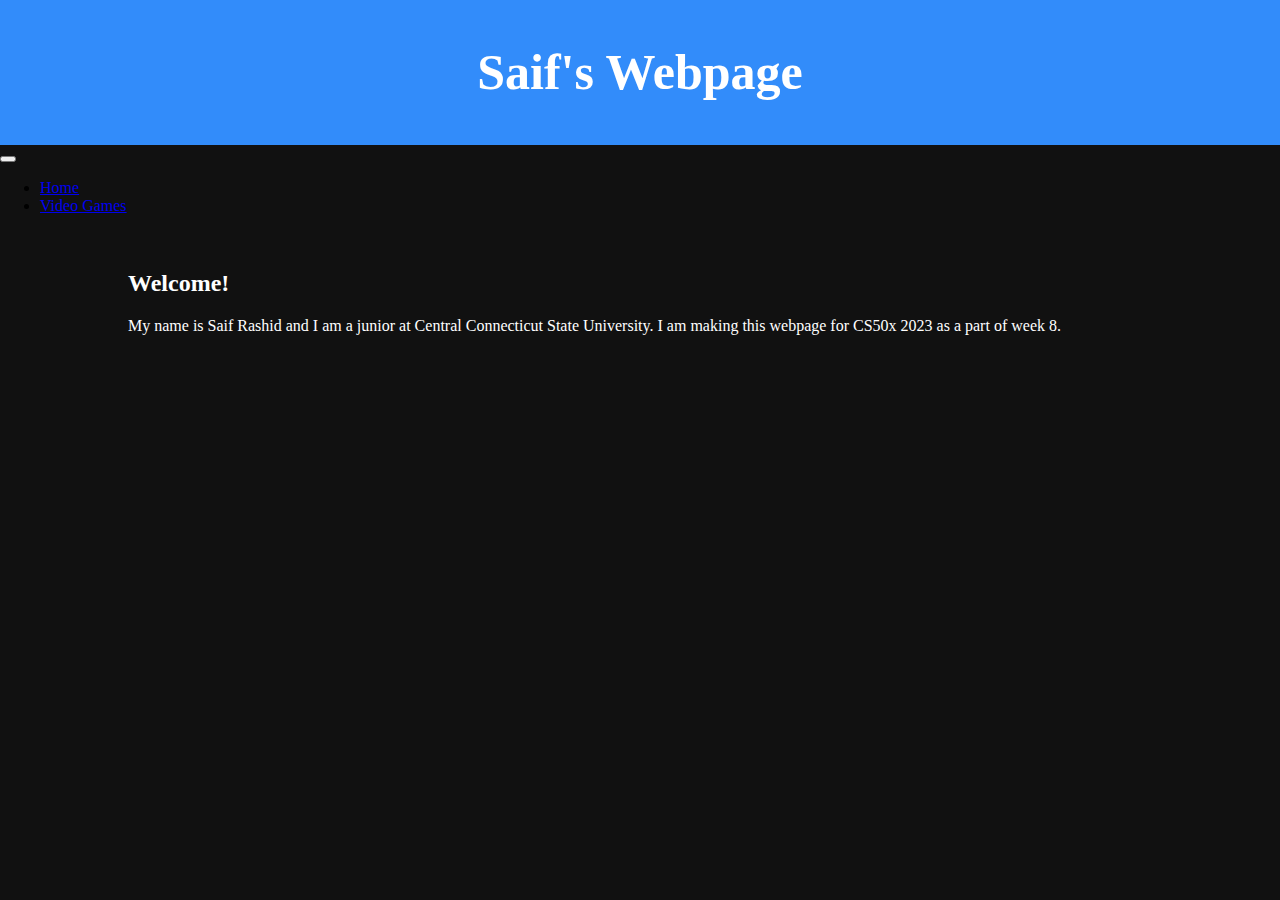
<file: homepage/index.html>
<!DOCTYPE html>

<html lang="en">
    <head>
        <link href="https://cdn.jsdelivr.net/npm/bootstrap@5.2.3/dist/css/bootstrap.min.css" rel="stylesheet" integrity="sha384-rbsA2VBKQhggwzxH7pPCaAqO46MgnOM80zW1RWuH61DGLwZJEdK2Kadq2F9CUG65" crossorigin="anonymous">
        <script src="https://cdn.jsdelivr.net/npm/bootstrap@5.2.3/dist/js/bootstrap.bundle.min.js" integrity="sha384-kenU1KFdBIe4zVF0s0G1M5b4hcpxyD9F7jL+jjXkk+Q2h455rYXK/7HAuoJl+0I4" crossorigin="anonymous"></script>
        <link href="normalize.css" rel="stylesheet">
        <link href="styles.css" rel="stylesheet">
        <title>My Webpage</title>
    </head>
    <body>
        <header>
        <h1 id="title">Saif's Webpage</h1>
        </header>
        <nav class="navbar navbar-expand-lg bg-primary">
            <div class="container-fluid">
              <a class="navbar-brand" href="#"></a>
              <button class="navbar-toggler" type="button" data-bs-toggle="collapse" data-bs-target="#navbarSupportedContent" aria-controls="navbarSupportedContent" aria-expanded="false" aria-label="Toggle navigation">
                <span class="navbar-toggler-icon"></span>
              </button>
              <div class="collapse navbar-collapse" id="navbarSupportedContent">
                <ul class="navbar-nav me-auto mb-2 mb-lg-0">
                  <li class="nav-item">
                    <a class="nav-link active" aria-current="page" href="index.html">Home</a>
                  </li>
                  <li class="nav-item">
                    <a class="nav-link" href="video_games.html">Video Games</a>
                  </li>
                </ul>
            </div>
            </div>
            </nav>
        <div id="wrapper">
            <br>
            <h2>Welcome!</h2>
            <p>My name is Saif Rashid and I am a junior at Central Connecticut State University. I am making this webpage for CS50x 2023 as a part of week 8.</p>
        </div>
    </body>

</html>
</file>
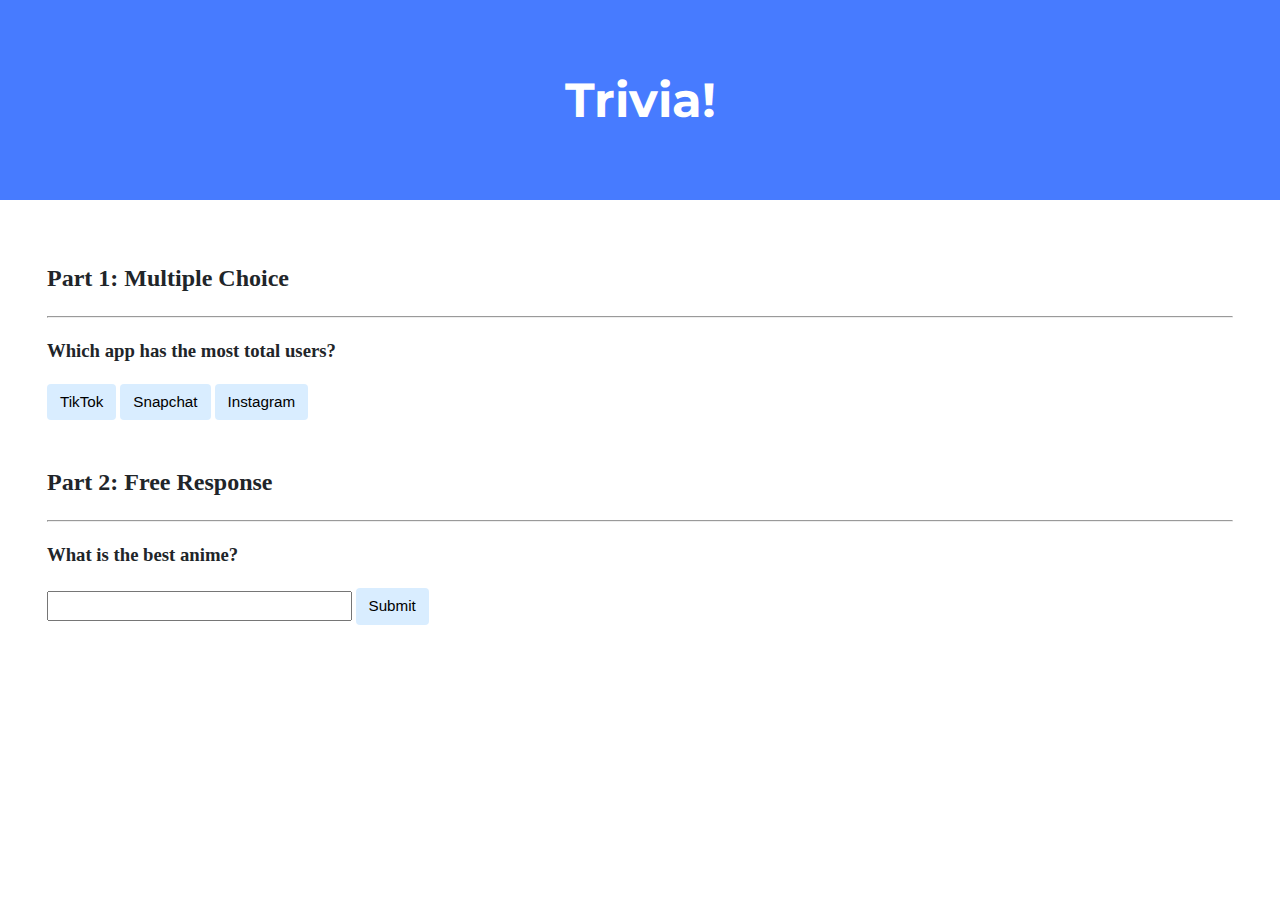
<file: trivia/index.html>
<!DOCTYPE html>

<html lang="en">
    <head>
        <link href="https://fonts.googleapis.com/css2?family=Montserrat:wght@500&display=swap" rel="stylesheet">
        <link href="styles.css" rel="stylesheet">
        <title>Trivia!</title>
        <script>
            // TODO: Add code to check answers to questions
            document.addEventListener('DOMContentLoaded', function() {
                document.querySelector('#tiktok').addEventListener('click', function () {
                    document.querySelector('#tiktok').style.backgroundColor = 'red';
                    document.querySelector('#result').innerHTML = "Incorrect";
                });
                document.querySelector('#snapchat').addEventListener('click', function () {
                    document.querySelector('#snapchat').style.backgroundColor = 'red';
                    document.querySelector('#result').innerHTML = "Incorrect";
                });
                document.querySelector('#instagram').addEventListener('click', function () {
                    document.querySelector('#instagram').style.backgroundColor = 'green';
                    document.querySelector('#result').innerHTML = "Correct!";
                });
                let input = document.querySelector('input');
                document.querySelector('#submit').addEventListener('click', function(){
                    if (input.value.localeCompare('One Piece', 'en', { sensitivity: 'accent' }) == 0)
                    {
                        input.style.backgroundColor = 'green';
                        document.querySelector('#result2').innerHTML = "Correct!"
                    }
                    else
                    {
                        input.style.backgroundColor = 'red';
                        document.querySelector('#result2').innerHTML = "Incorrect"
                    }
                });


            });
        </script>
    </head>
    <body>
        <div class="header">
            <h1>Trivia!</h1>
        </div>

        <div class="container">
            <div class="section">
                <h2>Part 1: Multiple Choice </h2>
                <hr>
                <!-- TODO: Add multiple choice question here -->
                <h3>Which app has the most total users?</h3>
                <button id="tiktok">TikTok</button>
                <button id="snapchat">Snapchat</button>
                <button id="instagram">Instagram</button>
                <br>
                <div id="result"></div>
            </div>

            <div class="section">
                <h2>Part 2: Free Response</h2>
                <hr>
                <!-- TODO: Add free response question here -->
                <h3>What is the best anime?</h3>
                <input type="text" autocomplete="off">
                <button id="submit">Submit</button>
                <br>
                <div id="result2"></div>
            </div>
        </div>
    </body>
</html>
</file>
<file: homepage/styles.css>
#title {
    color:white;
	font-size:50px;
	text-align:center;
}

header {
	background-color:#328cfa;
	padding:10px;
}

body {
    background-color:#111111;
}
#wrapper {
    margin-left:10%;
    color:white;
}
</file>
<file: trivia/styles.css>
body {
    background-color: #fff;
    color: #212529;
    font-size: 1rem;
    font-weight: 400;
    line-height: 1.5;
    margin: 0;
    text-align: left;
}

.container {
    margin-left: auto;
    margin-right: auto;
    padding-left: 15px;
    padding-right: 15px;
}

.header {
    background-color: #477bff;
    color: #fff;
    margin-bottom: 2rem;
    padding: 2rem 1rem;
    text-align: center;
}

.section {
    padding: 0.5rem 2rem 1rem 2rem;
}

.section:hover {
    background-color: #f5f5f5;
    transition: color 2s ease-in-out, background-color 0.15s ease-in-out;
}

h1 {
    font-family: 'Montserrat', sans-serif;
    font-size: 48px;
}

button, input[type="submit"] {
    background-color: #d9edff;
    border: 1px solid transparent;
    border-radius: 0.25rem;
    font-size: 0.95rem;
    font-weight: 400;
    line-height: 1.5;
    padding: 0.375rem 0.75rem;
    text-align: center;
    transition: color 0.15s ease-in-out, background-color 0.15s ease-in-out, border-color 0.15s ease-in-out, box-shadow 0.15s ease-in-out;
    vertical-align: middle;
    cursor: pointer;
}


input[type="text"] {
    line-height: 1.8;
    width: 25%;
}

input[type="text"]:hover {
    background-color: #f5f5f5;
    transition: color 2s ease-in-out, background-color 0.15s ease-in-out;
}
</file>
